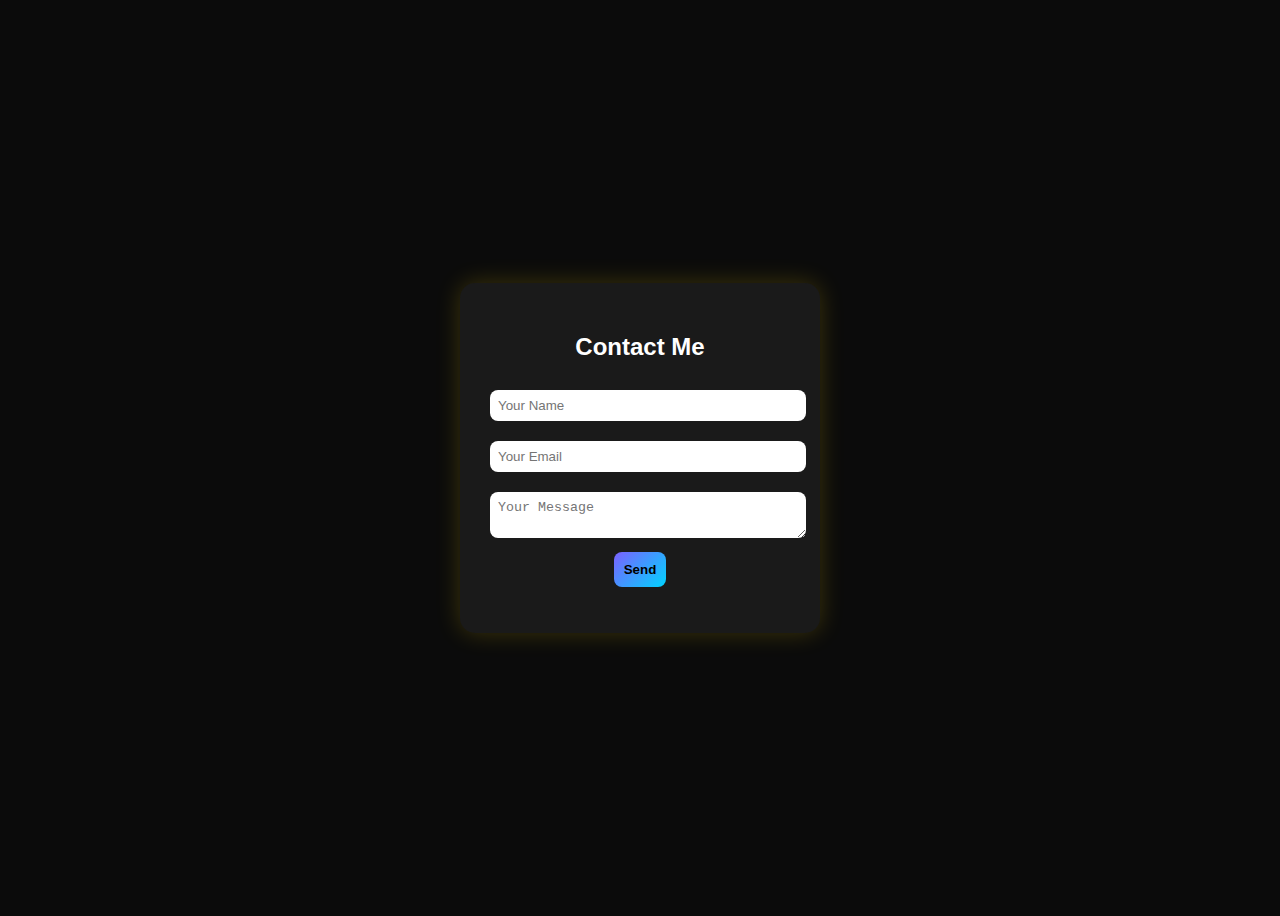
<file: email.html>
<!DOCTYPE html>
<html lang="en">
<head>
  <meta charset="UTF-8" />
  <meta name="viewport" content="width=device-width, initial-scale=1.0" />
  <title>Destiny's Portfolio</title>
  <link rel="stylesheet" href="email.css" />
</head>
<body>
  <div class="contact-container">
    <h2>Contact Me</h2>
    <form id="contact-form">
      <input type="text" name="from_name" placeholder="Your Name" required />
      <input type="email" name="reply_to" placeholder="Your Email" required />
      <textarea name="message" placeholder="Your Message" required></textarea>
      <button type="submit">Send</button>
    </form>
    <p id="status"></p>
  </div>

  <script src="https://cdn.emailjs.com/dist/email.min.js"></script>
  <script src="email.js"></script>
</body>
</html>
</file>
<file: email.css>
body {
  background: #0b0b0b;
  color: white;
  font-family: "Poppins", sans-serif;
  display: flex;
  justify-content: center;
  align-items: center;
  height: 100vh;
}

.contact-container {
  background: #1a1a1a;
  padding: 30px;
  border-radius: 15px;
  box-shadow: 0 0 25px rgba(255, 215, 0, 0.2);
  width: 300px;
  text-align: center;
}

input, textarea {
  width: 100%;
  margin: 10px 0;
  padding: 8px;
  border: none;
  border-radius: 8px;
  outline: none;
}

button {
 background:linear-gradient(135deg,#7b61ff,#00d4ff);
  color: black;
  border: none;
  padding: 10px;
  border-radius: 8px;
  cursor: pointer;
  font-weight: bold;
}

button:hover {
background:linear-gradient(135deg,#00d4ff,#7b61ff,#00d4ff);
}
</file>
